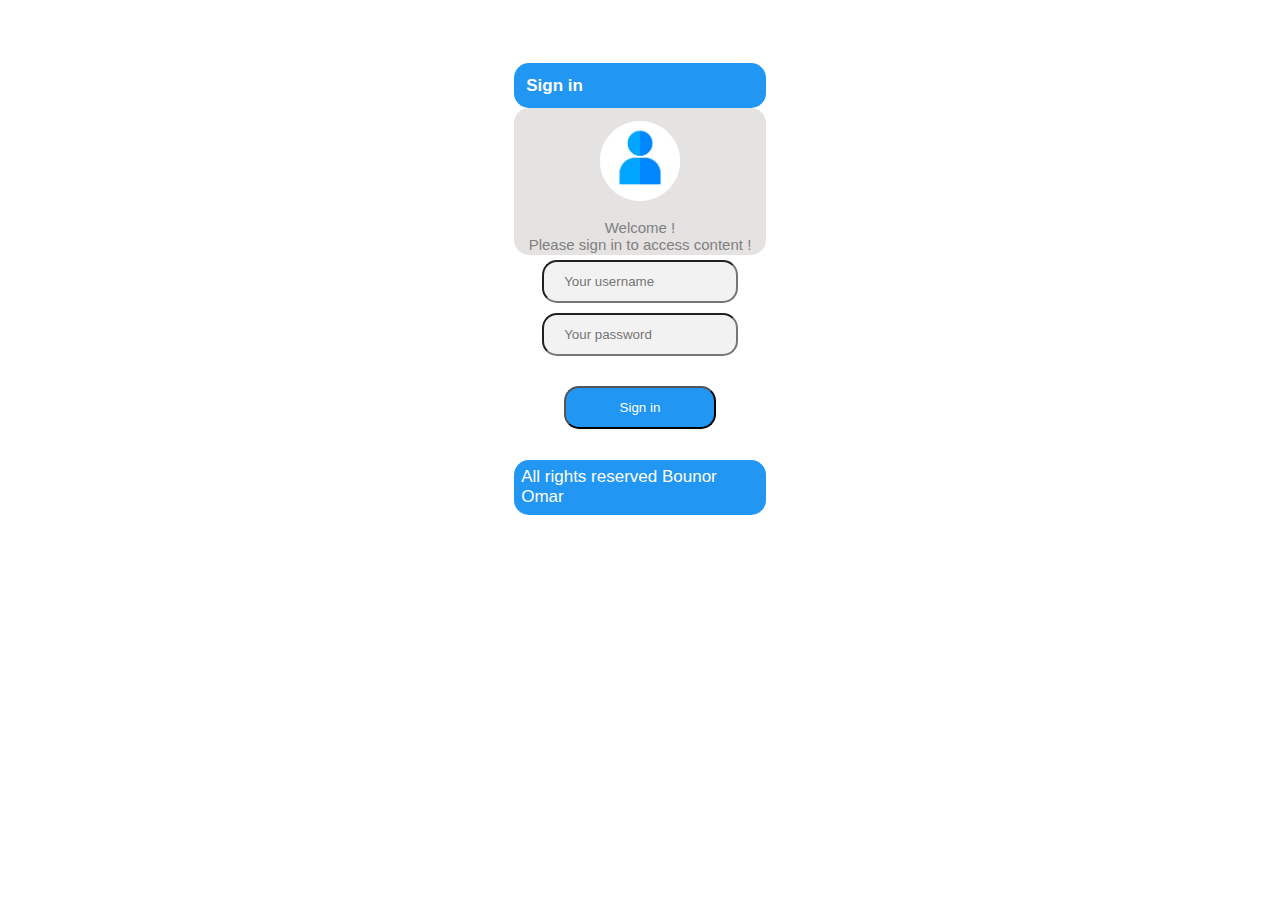
<file: index.html>
<!DOCTYPE html>
<html>
    <head>
        <meta charset="utf-8">
        <meta http-equiv="X-UA-Compatible" content="IE=edge">
        <title>Log in</title>
        <meta name="description" content="">
        <meta name="viewport" content="width=device-width, initial-scale=1">
        <link rel="stylesheet" href="index.css">
        <link rel="stylesheet" href="forAll.css">
    </head>
    <body>    
        <div class="container">
            <div>
                <div class="top">Sign in</div>
                <div class="welcome">
                    <img class="user-avatar" src="user.png" />
                    <p>Welcome !<br>
                        Please sign in to access content !</p>
                </div>  
                <div >
                    <form action="ad_list.html">
                        <input type="text" name="username" placeholder="Your username"/>
                        <input type="password" name="password" placeholder="Your password"/>
                        <input type="submit" class="btn" value="Sign in">
                    </form>
                </div>
                <div class="foot">All rights reserved Bounor Omar</div>
            </div>
        </div>    
    </body>
</html>
</file>
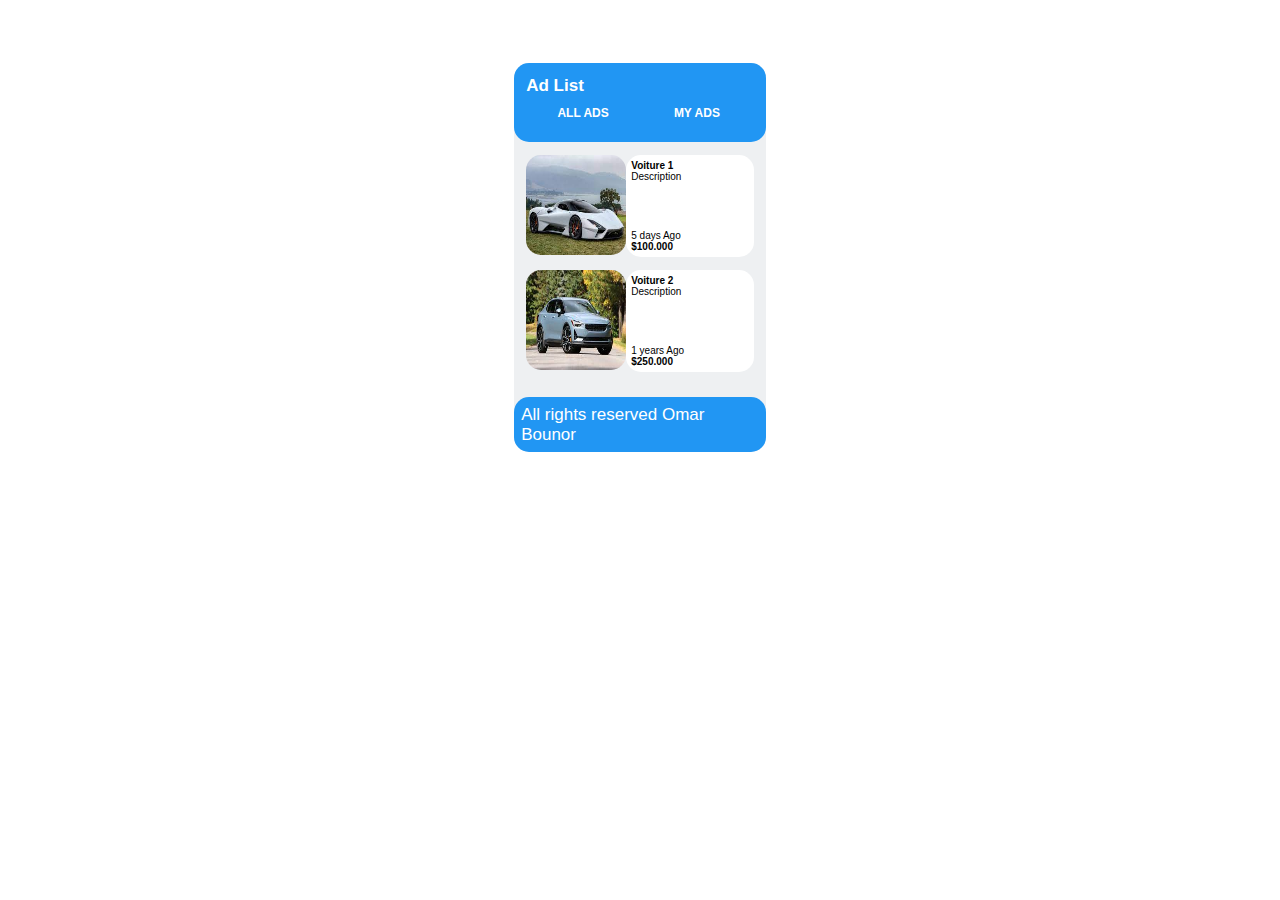
<file: ad_list.html>
<!DOCTYPE html>
<html>
    <head>
        <meta charset="utf-8">
        <meta http-equiv="X-UA-Compatible" content="IE=edge">
        <title>Ad list</title>
        <meta name="description">
        <meta name="viewport" content="width=device-width, initial-scale=1">

        <link rel="stylesheet" href="add.css">
        <link rel="stylesheet" href="forAll.css">
    </head>
    <body>
        <div class="container">
            <div style="background-color: #eef0f2;">
                <div class="top"> Ad List
                    <div class="nav">
                        <div>
                        ALL ADS
                        </div>
                        <div>
                        MY ADS
                        </div>
                    </div>
                </div>

                <div class="saleAd" >
                    <div>
                        <img class="product" src="voiture1.jfif" />
                    </div>
                    <div class="saleAd-right">
                        <div class="saleAd-right-content">
                            <div><strong>Voiture 1</strong><br>Description</div>
                        </div>
                        <div class="saleAd-right-content">
                            <div>5 days Ago</div>
                            <div><strong>$100.000</strong></div>
                        </div>
                    </div>
                </div>
                <div class="saleAd" >
                        <div>
                            <img class="product" src="voiture2.jfif" />
                        </div>
                        <div class="saleAd-right">
                            <div class="saleAd-right-content">
                                <div><strong>Voiture 2</strong><br>Description</div>
                            </div>
                            <div class="saleAd-right-content">
                                <div>1 years Ago</div>
                                <div><strong>$250.000</strong></div>
                            </div>
                        </div>
                    </div>
           
                <div class="foot">All rights reserved Omar Bounor</div>
            </div>
        </div>
    </body>
</html>
</file>
<file: index.css>
.user-avatar {
    width: 80px;
    height: 80px;
    border-radius: 15px 15px 15px 15px;
    margin-top: 5%;
}
.welcome {
    background-color: #e5e2e2;
    color: gray;
    font-size:15px;
    padding-bottom: 5%;
    height: 28%;
}
input {
    width: 60%;
    padding: 12px 20px;
    margin: 2% 0%;
    background-color: #f2f2f2;
    border-radius: 15px 15px 15px 15px;
}

.btn {
    background-color: #2196F3;
    color: white;
    cursor: pointer;
    margin-top: 10%;
  }
</file>
<file: forAll.css>
div ,img{
    border-radius: 15px 15px 15px 15px;
}
.container {
    display: grid;
    text-align: center;
    font-family: Arial, Helvetica, sans-serif;
    font-style: normal;
    font-size: 17px;
    margin: 5% 40%;
}
.top {
    background-color: #2196F3;
    color: white;
    text-align: left;
    padding: 5%;
    font-weight: bold;
}

.foot {
    background-color: #2196F3;
    color: white;
    text-align: left;
    padding: 3%;
    margin-top:10%
}
</file>
<file: add.css>
.saleAd {
    display: flex;
    font-size: x-small;
    text-align: left;
    margin: 5%;

}
.nav {
    display: flex;
    justify-content: space-between;
    color: white;
    font-size: 12px;
    width: 100%;
}
.nav > div {
    text-align:center;
    width:50%;
    margin: 10px 0px;

}
.nav > div:hover {
    background-color: #2222;
    cursor: pointer;
    margin: 10px 0px;
}
.saleAd-right:hover {
    background-color: #2196F3;
    cursor: pointer;
}
.saleAd-right {
    display: flex;
    flex-direction: column;
    justify-content: space-between;
    width: 100%;
    padding: 5px;
    background-color: white;
}
.content-saleAd {
    display: flex;
    flex-direction: row;
    justify-content: space-between;
}

.product {
    width: 100px;
    height: 100px;
}
.foot {
    background-color: #2196F3;
    color: white;
    text-align: left;
    padding: 3%;
    margin-top:40%
}
</file>
